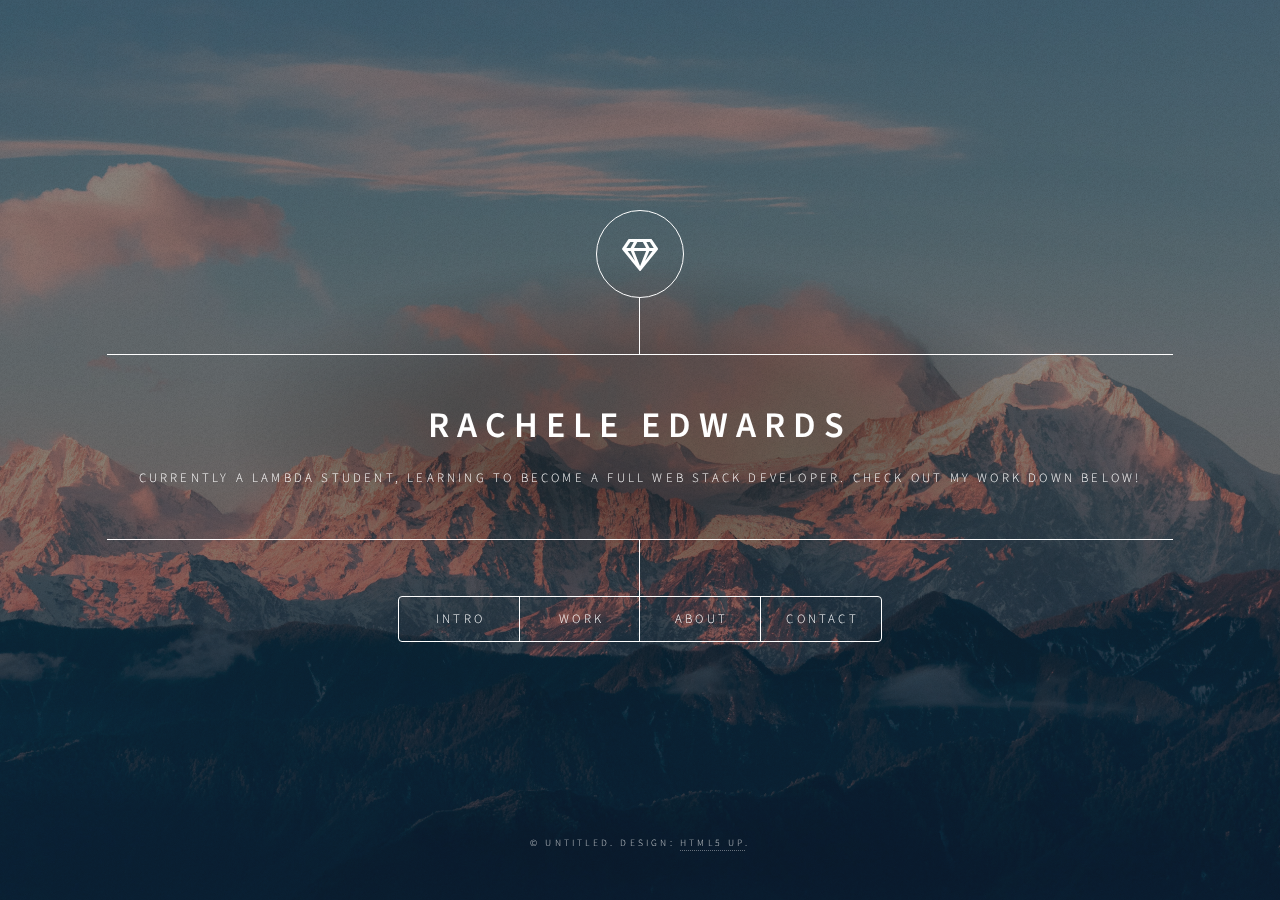
<file: index.html>
<!DOCTYPE HTML>
<!--
	Dimension by HTML5 UP
	html5up.net | @ajlkn
	Free for personal and commercial use under the CCA 3.0 license (html5up.net/license)
-->
<html>
	<head>
		<title>Rachele Edwards Portfolio</title>
		<meta charset="utf-8" />
		<meta name="viewport" content="width=device-width, initial-scale=1, user-scalable=no" />
		<link rel="stylesheet" href="assets/css/main.css" />
		<noscript><link rel="stylesheet" href="assets/css/noscript.css" /></noscript>
	</head>
	<body class="is-preload">

		<!-- Wrapper -->
			<div id="wrapper">

				<!-- Header -->
					<header id="header">
						<div class="logo">
							<span class="icon fa-gem"></span>
						</div>
						<div class="content">
							<div class="inner">
								<h1>Rachele Edwards</h1>
								<p>Currently a Lambda Student, learning to become a Full Web Stack Developer. Check out my work down below!</p>
							</div>
						</div>
						<nav>
							<ul>
								<li><a href="#intro">Intro</a></li>
								<li><a href="#work">Work</a></li>
								<li><a href="#about">About</a></li>
								<li><a href="#contact">Contact</a></li>
								<!--<li><a href="#elements">Elements</a></li>-->
							</ul>
						</nav>
					</header>

				<!-- Main -->
					<div id="main">

						<!-- Intro -->
							<article id="intro">
								<h2 class="major">Intro</h2>
								<span class="image main"><img src="images/intro.jpg" alt="" /></span>
								<p>Welcome to my portfolio! I've recently started Lambda School's Full Stack Web Development program. I started February of 2020 and have already learned a great deal. So far, I've learned to use HTML, CSS, and Javascript. Later in the program, I will continue to learn other coding languages such as Node, React, Python, Redux and SQL. this has been an incredible journey thus far and am excited to see where it takes me.</p>
								<p>Make sure to checkout the <a href="#work">projects link</a> to see what I'm currently working on!</p>
							</article>

						<!-- Work -->
							<article id="work">
								<h2 class="major">Sweet Eats Bakery</h2>
								<span class="image main"><img src="images/work1.png" alt="" /></span>
								<p><i>Sweet Eats Bakery</i> was one of my first projects while starting Lambda. I made the content of the HTML more semantically pleasing for easy navigation. In HTML, I also added links, images, and created class selectors for my CSS code. In CSS followed the instructions to style the webpage. I dug deeper by importing different fonts, and styling the background, images, and sections a bit differently to test my knowledge on CSS.</p>
								<p>Interested in seeing more? Check out my code <a href="https://codepen.io/berachele/pen/qBddVpJ">here</a>!</p>
							
								<h2 class="major">CSS+HTML Practice</h2>
								<span class="image main"><img src="images/work2.png" alt="" /></span>
								<p>Digging my toes into CSS and HTML more, I needed to exactly duplicate my styling to match the webpage that I was given. I'm a perfectionist, so this was a fun challenge for me! Definitely got to explore how the inspector tool worked for this project.</p>
								<p>Interested in seeing more? Check out my code <a href="https://codepen.io/berachele/pen/PoqqrpM">here</a>!</p>
							
								<h2 class="major">Great Idea Webpage</h2>
								<span class="image main"><img src="images/work3.png" alt="" /></span>
								<p>Starting my project for the <i>Great Idea Webspage</i> was a little bit of a struggle for me. We first learned how to use display and inline-blocking styles in our CSS. This was before learning flexbox--I am so grateful we struggled through using "display:inline-block;" because I appreciate flexbox that much more now! We also started using git in our terminal to locally work on our project before pushing it publicly through GitHub. </p>
								<p>Interested in seeing more? Check out my code <a href="https://github.com/berachele/UI-III-Flexbox">here</a>!</p>
							
								<h2 class="major">Sprint Challenge</h2>
								<span class="image main"><img src="images/work4.png" alt="" /></span>
								<p>Sprint Challenges at Lambda are timed tests to see if you've mastered what you've learned earlier that week. In this Challenge, we had three hours to label our HTML semantically, and style our webpage to exactly match the mock up that was given to us. Using two different HTML pages and styling on the same CSS. With time to spare from the Challenge, I was able to stretch my abilities more by HTML and CSS styling the Contact page to match the rest of the webpage. It wasn't completed, but I was proud for what I was able to accomplish!</p>
								<p>Interested in seeing more? Check out my code <a href="https://github.com/berachele/Sprint-Challenge--User-Interface">here</a>! Remember, the <i>About</i> and  <i>Contact</i> link work! Make sure you explore those as well.</p>
							</article>

						<!-- About -->
							<article id="about">
								<h2 class="major">About Rachele</h2>
								<blockquote>Talent is a pursued interest. Anything that you're willing to practice, you can do.<br>-Bob Ross</blockquote>
								<span class="image main"><img src="images/about-img.jpg" alt="" /></span>
								<p>Rachele grew up in a variety of cities in Utah, including South Jordan, Lehi, Logan and Orem. She graduated Utah Valley University with her Associates of Science Degree in Spring of 2018. Shortly before graduating, Rachele married her sweetheart April of 2018. Before joining the Lambda School program, Rachele previously worked at a medical billing office for almost four years.</p>
								<p>How did Rachele go from medical coding to coding web languages? Her brother introduced Rachele to Lambda School when they teamed up with Jessica Livingston for the 2019 Summer Hack's Program. At that time of her life, she wasn't able to qualify for the program--but it <em>introduced</em> it to her. Over the next couple months in her spare time, she continued learning the basics of HTML, CSS, and JavaScript. And although some parts of it were challenging, she knew this is what she wanted to do with her life and Lambda was going to get her there.</p>
								<p>Rachele would like to thank her family who conitnually loves and supports her through her life goals. She would like to specially give thanks to her brother--for encouraging her to learn Web Development and coaching her through coding--and her husband, who made every sacrifice possible to make her goals a reality.</p>
							</article>

						<!-- Contact -->
							<article id="contact">
								<h2 class="major">Contact</h2>
								<form method="post" action="#">
									<div class="fields">
										<div class="field half">
											<label for="name">Name</label>
											<input type="text" name="name" id="name" />
										</div>
										<div class="field half">
											<label for="email">Email</label>
											<input type="text" name="email" id="email" />
										</div>
										<div class="field">
											<label for="message">Message</label>
											<textarea name="message" id="message" rows="4"></textarea>
										</div>
									</div>
									<ul class="actions">
										<li><input type="submit" value="Send Message" class="primary" /></li>
										<li><input type="reset" value="Reset" /></li>
									</ul>
								</form>
								<ul class="icons">
									<li><a href="https://twitter.com/berachele425" class="icon brands fa-twitter"><span class="label">Twitter</span></a></li>
									<li><a href="https://www.instagram.com/berachele425/" class="icon brands fa-instagram"><span class="label">Instagram</span></a></li>
									<li><a href="https://github.com/berachele" class="icon brands fa-github"><span class="label">GitHub</span></a></li>
								</ul>
							</article>

						<!-- Elements -->
							<article id="elements">
								<h2 class="major">Elements</h2>

								<section>
									<h3 class="major">Text</h3>
									<p>This is <b>bold</b> and this is <strong>strong</strong>. This is <i>italic</i> and this is <em>emphasized</em>.
									This is <sup>superscript</sup> text and this is <sub>subscript</sub> text.
									This is <u>underlined</u> and this is code: <code>for (;;) { ... }</code>. Finally, <a href="#">this is a link</a>.</p>
									<hr />
									<h2>Heading Level 2</h2>
									<h3>Heading Level 3</h3>
									<h4>Heading Level 4</h4>
									<h5>Heading Level 5</h5>
									<h6>Heading Level 6</h6>
									<hr />
									<h4>Blockquote</h4>
									<blockquote>Fringilla nisl. Donec accumsan interdum nisi, quis tincidunt felis sagittis eget tempus euismod. Vestibulum ante ipsum primis in faucibus vestibulum. Blandit adipiscing eu felis iaculis volutpat ac adipiscing accumsan faucibus. Vestibulum ante ipsum primis in faucibus lorem ipsum dolor sit amet nullam adipiscing eu felis.</blockquote>
									<h4>Preformatted</h4>
									<pre><code>i = 0;

while (!deck.isInOrder()) {
    print 'Iteration ' + i;
    deck.shuffle();
    i++;
}

print 'It took ' + i + ' iterations to sort the deck.';</code></pre>
								</section>

								<section>
									<h3 class="major">Lists</h3>

									<h4>Unordered</h4>
									<ul>
										<li>Dolor pulvinar etiam.</li>
										<li>Sagittis adipiscing.</li>
										<li>Felis enim feugiat.</li>
									</ul>

									<h4>Alternate</h4>
									<ul class="alt">
										<li>Dolor pulvinar etiam.</li>
										<li>Sagittis adipiscing.</li>
										<li>Felis enim feugiat.</li>
									</ul>

									<h4>Ordered</h4>
									<ol>
										<li>Dolor pulvinar etiam.</li>
										<li>Etiam vel felis viverra.</li>
										<li>Felis enim feugiat.</li>
										<li>Dolor pulvinar etiam.</li>
										<li>Etiam vel felis lorem.</li>
										<li>Felis enim et feugiat.</li>
									</ol>
									<h4>Icons</h4>
									<ul class="icons">
										<li><a href="#" class="icon brands fa-twitter"><span class="label">Twitter</span></a></li>
										<li><a href="#" class="icon brands fa-facebook-f"><span class="label">Facebook</span></a></li>
										<li><a href="#" class="icon brands fa-instagram"><span class="label">Instagram</span></a></li>
										<li><a href="#" class="icon brands fa-github"><span class="label">Github</span></a></li>
									</ul>

									<h4>Actions</h4>
									<ul class="actions">
										<li><a href="#" class="button primary">Default</a></li>
										<li><a href="#" class="button">Default</a></li>
									</ul>
									<ul class="actions stacked">
										<li><a href="#" class="button primary">Default</a></li>
										<li><a href="#" class="button">Default</a></li>
									</ul>
								</section>

								<section>
									<h3 class="major">Table</h3>
									<h4>Default</h4>
									<div class="table-wrapper">
										<table>
											<thead>
												<tr>
													<th>Name</th>
													<th>Description</th>
													<th>Price</th>
												</tr>
											</thead>
											<tbody>
												<tr>
													<td>Item One</td>
													<td>Ante turpis integer aliquet porttitor.</td>
													<td>29.99</td>
												</tr>
												<tr>
													<td>Item Two</td>
													<td>Vis ac commodo adipiscing arcu aliquet.</td>
													<td>19.99</td>
												</tr>
												<tr>
													<td>Item Three</td>
													<td> Morbi faucibus arcu accumsan lorem.</td>
													<td>29.99</td>
												</tr>
												<tr>
													<td>Item Four</td>
													<td>Vitae integer tempus condimentum.</td>
													<td>19.99</td>
												</tr>
												<tr>
													<td>Item Five</td>
													<td>Ante turpis integer aliquet porttitor.</td>
													<td>29.99</td>
												</tr>
											</tbody>
											<tfoot>
												<tr>
													<td colspan="2"></td>
													<td>100.00</td>
												</tr>
											</tfoot>
										</table>
									</div>

									<h4>Alternate</h4>
									<div class="table-wrapper">
										<table class="alt">
											<thead>
												<tr>
													<th>Name</th>
													<th>Description</th>
													<th>Price</th>
												</tr>
											</thead>
											<tbody>
												<tr>
													<td>Item One</td>
													<td>Ante turpis integer aliquet porttitor.</td>
													<td>29.99</td>
												</tr>
												<tr>
													<td>Item Two</td>
													<td>Vis ac commodo adipiscing arcu aliquet.</td>
													<td>19.99</td>
												</tr>
												<tr>
													<td>Item Three</td>
													<td> Morbi faucibus arcu accumsan lorem.</td>
													<td>29.99</td>
												</tr>
												<tr>
													<td>Item Four</td>
													<td>Vitae integer tempus condimentum.</td>
													<td>19.99</td>
												</tr>
												<tr>
													<td>Item Five</td>
													<td>Ante turpis integer aliquet porttitor.</td>
													<td>29.99</td>
												</tr>
											</tbody>
											<tfoot>
												<tr>
													<td colspan="2"></td>
													<td>100.00</td>
												</tr>
											</tfoot>
										</table>
									</div>
								</section>

								<section>
									<h3 class="major">Buttons</h3>
									<ul class="actions">
										<li><a href="#" class="button primary">Primary</a></li>
										<li><a href="#" class="button">Default</a></li>
									</ul>
									<ul class="actions">
										<li><a href="#" class="button">Default</a></li>
										<li><a href="#" class="button small">Small</a></li>
									</ul>
									<ul class="actions">
										<li><a href="#" class="button primary icon solid fa-download">Icon</a></li>
										<li><a href="#" class="button icon solid fa-download">Icon</a></li>
									</ul>
									<ul class="actions">
										<li><span class="button primary disabled">Disabled</span></li>
										<li><span class="button disabled">Disabled</span></li>
									</ul>
								</section>

								<section>
									<h3 class="major">Form</h3>
									<form method="post" action="#">
										<div class="fields">
											<div class="field half">
												<label for="demo-name">Name</label>
												<input type="text" name="demo-name" id="demo-name" value="" placeholder="Jane Doe" />
											</div>
											<div class="field half">
												<label for="demo-email">Email</label>
												<input type="email" name="demo-email" id="demo-email" value="" placeholder="jane@untitled.tld" />
											</div>
											<div class="field">
												<label for="demo-category">Category</label>
												<select name="demo-category" id="demo-category">
													<option value="">-</option>
													<option value="1">Manufacturing</option>
													<option value="1">Shipping</option>
													<option value="1">Administration</option>
													<option value="1">Human Resources</option>
												</select>
											</div>
											<div class="field half">
												<input type="radio" id="demo-priority-low" name="demo-priority" checked>
												<label for="demo-priority-low">Low</label>
											</div>
											<div class="field half">
												<input type="radio" id="demo-priority-high" name="demo-priority">
												<label for="demo-priority-high">High</label>
											</div>
											<div class="field half">
												<input type="checkbox" id="demo-copy" name="demo-copy">
												<label for="demo-copy">Email me a copy</label>
											</div>
											<div class="field half">
												<input type="checkbox" id="demo-human" name="demo-human" checked>
												<label for="demo-human">Not a robot</label>
											</div>
											<div class="field">
												<label for="demo-message">Message</label>
												<textarea name="demo-message" id="demo-message" placeholder="Enter your message" rows="6"></textarea>
											</div>
										</div>
										<ul class="actions">
											<li><input type="submit" value="Send Message" class="primary" /></li>
											<li><input type="reset" value="Reset" /></li>
										</ul>
									</form>
								</section>

							</article>

					</div>

				<!-- Footer -->
					<footer id="footer">
						<p class="copyright">&copy; Untitled. Design: <a href="https://html5up.net">HTML5 UP</a>.</p>
					</footer>

			</div>

		<!-- BG -->
			<div id="bg"></div>

		<!-- Scripts -->
			<script src="assets/js/jquery.min.js"></script>
			<script src="assets/js/browser.min.js"></script>
			<script src="assets/js/breakpoints.min.js"></script>
			<script src="assets/js/util.js"></script>
			<script src="assets/js/main.js"></script>

	</body>
</html>
</file>
<file: assets/css/noscript.css>
/*
	Dimension by HTML5 UP
	html5up.net | @ajlkn
	Free for personal and commercial use under the CCA 3.0 license (html5up.net/license)
*/

/* BG */

	body.is-preload #bg:before {
		background-color: transparent;
	}

/* Header */

	body.is-preload #header {
		-moz-filter: none;
		-webkit-filter: none;
		-ms-filter: none;
		filter: none;
	}

		body.is-preload #header > * {
			opacity: 1;
		}

		body.is-preload #header .content .inner {
			max-height: none;
			padding: 3rem 2rem;
			opacity: 1;
		}

/* Main */

	#main article {
		opacity: 1;
		margin: 4rem 0 0 0;
	}
</file>
<file: assets/css/main.css>
@import url(fontawesome-all.min.css);
@import url("https://fonts.googleapis.com/css?family=Source+Sans+Pro:300italic,600italic,300,600");

/*
	Dimension by HTML5 UP
	html5up.net | @ajlkn
	Free for personal and commercial use under the CCA 3.0 license (html5up.net/license)
*/

html, body, div, span, applet, object,
iframe, h1, h2, h3, h4, h5, h6, p, blockquote,
pre, a, abbr, acronym, address, big, cite,
code, del, dfn, em, img, ins, kbd, q, s, samp,
small, strike, strong, sub, sup, tt, var, b,
u, i, center, dl, dt, dd, ol, ul, li, fieldset,
form, label, legend, table, caption, tbody,
tfoot, thead, tr, th, td, article, aside,
canvas, details, embed, figure, figcaption,
footer, header, hgroup, menu, nav, output, ruby,
section, summary, time, mark, audio, video {
	margin: 0;
	padding: 0;
	border: 0;
	font-size: 100%;
	font: inherit;
	vertical-align: baseline;}

article, aside, details, figcaption, figure,
footer, header, hgroup, menu, nav, section {
	display: block;}

body {
	line-height: 1;
}

ol, ul {
	list-style: none;
}

blockquote, q {
	quotes: none;
}

	blockquote:before, blockquote:after, q:before, q:after {
		content: '';
		content: none;
	}

table {
	border-collapse: collapse;
	border-spacing: 0;
}

body {
	-webkit-text-size-adjust: none;
}

mark {
	background-color: transparent;
	color: inherit;
}

input::-moz-focus-inner {
	border: 0;
	padding: 0;
}

input, select, textarea {
	-moz-appearance: none;
	-webkit-appearance: none;
	-ms-appearance: none;
	appearance: none;
}

/* Basic */

	@-ms-viewport {
		width: device-width;
	}

	@media screen and (max-width: 480px) {

		html, body {
			min-width: 320px;
		}

	}

	html {
		box-sizing: border-box;
	}

	*, *:before, *:after {
		box-sizing: inherit;
	}

	body {
		background: #1b1f22;
	}

		body.is-preload *, body.is-preload *:before, body.is-preload *:after {
			-moz-animation: none !important;
			-webkit-animation: none !important;
			-ms-animation: none !important;
			animation: none !important;
			-moz-transition: none !important;
			-webkit-transition: none !important;
			-ms-transition: none !important;
			transition: none !important;
		}

/* Type */

	html {
		font-size: 16pt;
	}

		@media screen and (max-width: 1680px) {

			html {
				font-size: 12pt;
			}

		}

		@media screen and (max-width: 736px) {

			html {
				font-size: 11pt;
			}

		}

		@media screen and (max-width: 360px) {

			html {
				font-size: 10pt;
			}

		}

	body, input, select, textarea {
		color: #ffffff;
		font-family: "Source Sans Pro", sans-serif;
		font-weight: 300;
		font-size: 1rem;
		line-height: 1.65;
	}

	a {
		-moz-transition: color 0.2s ease-in-out, background-color 0.2s ease-in-out, border-bottom-color 0.2s ease-in-out;
		-webkit-transition: color 0.2s ease-in-out, background-color 0.2s ease-in-out, border-bottom-color 0.2s ease-in-out;
		-ms-transition: color 0.2s ease-in-out, background-color 0.2s ease-in-out, border-bottom-color 0.2s ease-in-out;
		transition: color 0.2s ease-in-out, background-color 0.2s ease-in-out, border-bottom-color 0.2s ease-in-out;
		border-bottom: dotted 1px rgba(255, 255, 255, 0.5);
		text-decoration: none;
		color: inherit;
	}

		a:hover {
			border-bottom-color: transparent;
		}

	strong, b {
		color: #ffffff;
		font-weight: 600;
	}

	em, i {
		font-style: italic;
	}

	p {
		margin: 0 0 2rem 0;
	}

	h1, h2, h3, h4, h5, h6 {
		color: #ffffff;
		font-weight: 600;
		line-height: 1.5;
		margin: 0 0 1rem 0;
		text-transform: uppercase;
		letter-spacing: 0.2rem;
	}

		h1 a, h2 a, h3 a, h4 a, h5 a, h6 a {
			color: inherit;
			text-decoration: none;
		}

		h1.major, h2.major, h3.major, h4.major, h5.major, h6.major {
			border-bottom: solid 1px #ffffff;
			width: -moz-max-content;
			width: -webkit-max-content;
			width: -ms-max-content;
			width: max-content;
			padding-bottom: 0.5rem;
			margin: 0 0 2rem 0;
		}

	h1 {
		font-size: 2.25rem;
		line-height: 1.3;
		letter-spacing: 0.5rem;
	}

	h2 {
		font-size: 1.5rem;
		line-height: 1.4;
		letter-spacing: 0.5rem;
	}

	h3 {
		font-size: 1rem;
	}

	h4 {
		font-size: 0.8rem;
	}

	h5 {
		font-size: 0.7rem;
	}

	h6 {
		font-size: 0.6rem;
	}

	@media screen and (max-width: 736px) {

		h1 {
			font-size: 1.75rem;
			line-height: 1.4;
		}

		h2 {
			font-size: 1.25em;
			line-height: 1.5;
		}

	}

	sub {
		font-size: 0.8rem;
		position: relative;
		top: 0.5rem;
	}

	sup {
		font-size: 0.8rem;
		position: relative;
		top: -0.5rem;
	}

	blockquote {
		border-left: solid 4px #ffffff;
		font-style: italic;
		margin: 0 0 2rem 0;
		padding: 0.5rem 0 0.5rem 2rem;
	}

	code {
		background: rgba(255, 255, 255, 0.075);
		border-radius: 4px;
		font-family: "Courier New", monospace;
		font-size: 0.9rem;
		margin: 0 0.25rem;
		padding: 0.25rem 0.65rem;
	}

	pre {
		-webkit-overflow-scrolling: touch;
		font-family: "Courier New", monospace;
		font-size: 0.9rem;
		margin: 0 0 2rem 0;
	}

		pre code {
			display: block;
			line-height: 1.75;
			padding: 1rem 1.5rem;
			overflow-x: auto;
		}

	hr {
		border: 0;
		border-bottom: solid 1px #ffffff;
		margin: 2.75rem 0;
	}

	.align-left {
		text-align: left;
	}

	.align-center {
		text-align: center;
	}

	.align-right {
		text-align: right;
	}

/* Form */

	form {
		margin: 0 0 2rem 0;
	}

		form > :last-child {
			margin-bottom: 0;
		}

		form > .fields {
			display: -moz-flex;
			display: -webkit-flex;
			display: -ms-flex;
			display: flex;
			-moz-flex-wrap: wrap;
			-webkit-flex-wrap: wrap;
			-ms-flex-wrap: wrap;
			flex-wrap: wrap;
			width: calc(100% + 3rem);
			margin: -1.5rem 0 2rem -1.5rem;
		}

			form > .fields > .field {
				-moz-flex-grow: 0;
				-webkit-flex-grow: 0;
				-ms-flex-grow: 0;
				flex-grow: 0;
				-moz-flex-shrink: 0;
				-webkit-flex-shrink: 0;
				-ms-flex-shrink: 0;
				flex-shrink: 0;
				padding: 1.5rem 0 0 1.5rem;
				width: calc(100% - 1.5rem);
			}

				form > .fields > .field.half {
					width: calc(50% - 0.75rem);
				}

				form > .fields > .field.third {
					width: calc(100%/3 - 0.5rem);
				}

				form > .fields > .field.quarter {
					width: calc(25% - 0.375rem);
				}

		@media screen and (max-width: 480px) {

			form > .fields {
				width: calc(100% + 3rem);
				margin: -1.5rem 0 2rem -1.5rem;
			}

				form > .fields > .field {
					padding: 1.5rem 0 0 1.5rem;
					width: calc(100% - 1.5rem);
				}

					form > .fields > .field.half {
						width: calc(100% - 1.5rem);
					}

					form > .fields > .field.third {
						width: calc(100% - 1.5rem);
					}

					form > .fields > .field.quarter {
						width: calc(100% - 1.5rem);
					}

		}

	label {
		color: #ffffff;
		display: block;
		font-size: 0.8rem;
		font-weight: 300;
		letter-spacing: 0.2rem;
		line-height: 1.5;
		margin: 0 0 1rem 0;
		text-transform: uppercase;
	}

	input[type="text"],
	input[type="password"],
	input[type="email"],
	input[type="tel"],
	select,
	textarea {
		-moz-appearance: none;
		-webkit-appearance: none;
		-ms-appearance: none;
		appearance: none;
		-moz-transition: border-color 0.2s ease-in-out, box-shadow 0.2s ease-in-out, background-color 0.2s ease-in-out;
		-webkit-transition: border-color 0.2s ease-in-out, box-shadow 0.2s ease-in-out, background-color 0.2s ease-in-out;
		-ms-transition: border-color 0.2s ease-in-out, box-shadow 0.2s ease-in-out, background-color 0.2s ease-in-out;
		transition: border-color 0.2s ease-in-out, box-shadow 0.2s ease-in-out, background-color 0.2s ease-in-out;
		background-color: transparent;
		border-radius: 4px;
		border: solid 1px #ffffff;
		color: inherit;
		display: block;
		outline: 0;
		padding: 0 1rem;
		text-decoration: none;
		width: 100%;
	}

		input[type="text"]:invalid,
		input[type="password"]:invalid,
		input[type="email"]:invalid,
		input[type="tel"]:invalid,
		select:invalid,
		textarea:invalid {
			box-shadow: none;
		}

		input[type="text"]:focus,
		input[type="password"]:focus,
		input[type="email"]:focus,
		input[type="tel"]:focus,
		select:focus,
		textarea:focus {
			background: rgba(255, 255, 255, 0.075);
			border-color: #ffffff;
			box-shadow: 0 0 0 1px #ffffff;
		}

	select {
		background-image: url("data:image/svg+xml;charset=utf8,%3Csvg xmlns='http://www.w3.org/2000/svg' width='40' height='40' preserveAspectRatio='none' viewBox='0 0 40 40'%3E%3Cpath d='M9.4,12.3l10.4,10.4l10.4-10.4c0.2-0.2,0.5-0.4,0.9-0.4c0.3,0,0.6,0.1,0.9,0.4l3.3,3.3c0.2,0.2,0.4,0.5,0.4,0.9 c0,0.4-0.1,0.6-0.4,0.9L20.7,31.9c-0.2,0.2-0.5,0.4-0.9,0.4c-0.3,0-0.6-0.1-0.9-0.4L4.3,17.3c-0.2-0.2-0.4-0.5-0.4-0.9 c0-0.4,0.1-0.6,0.4-0.9l3.3-3.3c0.2-0.2,0.5-0.4,0.9-0.4S9.1,12.1,9.4,12.3z' fill='%23ffffff' /%3E%3C/svg%3E");
		background-size: 1.25rem;
		background-repeat: no-repeat;
		background-position: calc(100% - 1rem) center;
		height: 2.75rem;
		padding-right: 2.75rem;
		text-overflow: ellipsis;
	}

		select option {
			color: #ffffff;
			background: #1b1f22;
		}

		select:focus::-ms-value {
			background-color: transparent;
		}

		select::-ms-expand {
			display: none;
		}

	input[type="text"],
	input[type="password"],
	input[type="email"],
	select {
		height: 2.75rem;
	}

	textarea {
		padding: 0.75rem 1rem;
	}

	input[type="checkbox"],
	input[type="radio"] {
		-moz-appearance: none;
		-webkit-appearance: none;
		-ms-appearance: none;
		appearance: none;
		display: block;
		float: left;
		margin-right: -2rem;
		opacity: 0;
		width: 1rem;
		z-index: -1;
	}

		input[type="checkbox"] + label,
		input[type="radio"] + label {
			text-decoration: none;
			-moz-user-select: none;
			-webkit-user-select: none;
			-ms-user-select: none;
			user-select: none;
			color: #ffffff;
			cursor: pointer;
			display: inline-block;
			font-size: 0.8rem;
			font-weight: 300;
			margin: 0 0 0.5rem 0;
			padding-left: 2.65rem;
			padding-right: 0.75rem;
			position: relative;
		}

			input[type="checkbox"] + label:before,
			input[type="radio"] + label:before {
				-moz-osx-font-smoothing: grayscale;
				-webkit-font-smoothing: antialiased;
				display: inline-block;
				font-style: normal;
				font-variant: normal;
				text-rendering: auto;
				line-height: 1;
				text-transform: none !important;
				font-family: 'Font Awesome 5 Free';
				font-weight: 900;
			}

			input[type="checkbox"] + label:before,
			input[type="radio"] + label:before {
				-moz-transition: border-color 0.2s ease-in-out, box-shadow 0.2s ease-in-out, background-color 0.2s ease-in-out;
				-webkit-transition: border-color 0.2s ease-in-out, box-shadow 0.2s ease-in-out, background-color 0.2s ease-in-out;
				-ms-transition: border-color 0.2s ease-in-out, box-shadow 0.2s ease-in-out, background-color 0.2s ease-in-out;
				transition: border-color 0.2s ease-in-out, box-shadow 0.2s ease-in-out, background-color 0.2s ease-in-out;
				border-radius: 4px;
				border: solid 1px #ffffff;
				content: '';
				display: inline-block;
				height: 1.65rem;
				left: 0;
				line-height: 1.65rem;
				position: absolute;
				text-align: center;
				top: -0.15rem;
				width: 1.65rem;
			}

		input[type="checkbox"]:checked + label:before,
		input[type="radio"]:checked + label:before {
			background: #ffffff !important;
			border-color: #ffffff !important;
			color: #1b1f22;
			content: '\f00c';
		}

		input[type="checkbox"]:focus + label:before,
		input[type="radio"]:focus + label:before {
			background: rgba(255, 255, 255, 0.075);
			border-color: #ffffff;
			box-shadow: 0 0 0 1px #ffffff;
		}

	input[type="checkbox"] + label:before {
		border-radius: 4px;
	}

	input[type="radio"] + label:before {
		border-radius: 100%;
	}

	::-webkit-input-placeholder {
		color: rgba(255, 255, 255, 0.5) !important;
		opacity: 1.0;
	}

	:-moz-placeholder {
		color: rgba(255, 255, 255, 0.5) !important;
		opacity: 1.0;
	}

	::-moz-placeholder {
		color: rgba(255, 255, 255, 0.5) !important;
		opacity: 1.0;
	}

	:-ms-input-placeholder {
		color: rgba(255, 255, 255, 0.5) !important;
		opacity: 1.0;
	}

	.formerize-placeholder {
		color: rgba(255, 255, 255, 0.5) !important;
		opacity: 1.0;
	}

/* Box */

	.box {
		border-radius: 4px;
		border: solid 1px #ffffff;
		margin-bottom: 2rem;
		padding: 1.5em;
	}

		.box > :last-child,
		.box > :last-child > :last-child,
		.box > :last-child > :last-child > :last-child {
			margin-bottom: 0;
		}

		.box.alt {
			border: 0;
			border-radius: 0;
			padding: 0;
		}

/* Icon */

	.icon {
		text-decoration: none;
		border-bottom: none;
		position: relative;
	}

		.icon:before {
			-moz-osx-font-smoothing: grayscale;
			-webkit-font-smoothing: antialiased;
			display: inline-block;
			font-style: normal;
			font-variant: normal;
			text-rendering: auto;
			line-height: 1;
			text-transform: none !important;
			font-family: 'Font Awesome 5 Free';
			font-weight: 400;
		}

		.icon > .label {
			display: none;
		}

		.icon:before {
			line-height: inherit;
		}

		.icon.solid:before {
			font-weight: 900;
		}

		.icon.brands:before {
			font-family: 'Font Awesome 5 Brands';
		}

/* Image */

	.image {
		border-radius: 4px;
		border: 0;
		display: inline-block;
		position: relative;
	}

		.image:before {
			pointer-events: none;
			background-image: url("../../images/overlay.png");
			background-color: rgba(19, 21, 25, 0.5);
			border-radius: 4px;
			content: '';
			display: block;
			height: 100%;
			left: 0;
			opacity: 0.5;
			position: absolute;
			top: 0;
			width: 100%;
		}

		.image img {
			border-radius: 4px;
			display: block;
		}

		.image.left, .image.right {
			max-width: 40%;
		}

			.image.left img, .image.right img {
				width: 100%;
			}

		.image.left {
			float: left;
			padding: 0 1.5em 1em 0;
			top: 0.25em;
		}

		.image.right {
			float: right;
			padding: 0 0 1em 1.5em;
			top: 0.25em;
		}

		.image.fit {
			display: block;
			margin: 0 0 2rem 0;
			width: 100%;
		}

			.image.fit img {
				width: 100%;
			}

		.image.main {
			display: block;
			margin: 2.5rem 0;
			width: 100%;
		}

			.image.main img {
				width: 100%;
			}

		@media screen and (max-width: 736px) {

			.image.main {
				margin: 2rem 0;
			}

		}

		@media screen and (max-width: 480px) {

			.image.main {
				margin: 1.5rem 0;
			}

		}

/* List */

	ol {
		list-style: decimal;
		margin: 0 0 2rem 0;
		padding-left: 1.25em;
	}

		ol li {
			padding-left: 0.25em;
		}

	ul {
		list-style: disc;
		margin: 0 0 2rem 0;
		padding-left: 1em;
	}

		ul li {
			padding-left: 0.5em;
		}

		ul.alt {
			list-style: none;
			padding-left: 0;
		}

			ul.alt li {
				border-top: solid 1px #ffffff;
				padding: 0.5em 0;
			}

				ul.alt li:first-child {
					border-top: 0;
					padding-top: 0;
				}

	dl {
		margin: 0 0 2rem 0;
	}

		dl dt {
			display: block;
			font-weight: 600;
			margin: 0 0 1rem 0;
		}

		dl dd {
			margin-left: 2rem;
		}

/* Actions */

	ul.actions {
		display: -moz-flex;
		display: -webkit-flex;
		display: -ms-flex;
		display: flex;
		cursor: default;
		list-style: none;
		margin-left: -1rem;
		padding-left: 0;
	}

		ul.actions li {
			padding: 0 0 0 1rem;
			vertical-align: middle;
		}

		ul.actions.special {
			-moz-justify-content: center;
			-webkit-justify-content: center;
			-ms-justify-content: center;
			justify-content: center;
			width: 100%;
			margin-left: 0;
		}

			ul.actions.special li:first-child {
				padding-left: 0;
			}

		ul.actions.stacked {
			-moz-flex-direction: column;
			-webkit-flex-direction: column;
			-ms-flex-direction: column;
			flex-direction: column;
			margin-left: 0;
		}

			ul.actions.stacked li {
				padding: 1.3rem 0 0 0;
			}

				ul.actions.stacked li:first-child {
					padding-top: 0;
				}

		ul.actions.fit {
			width: calc(100% + 1rem);
		}

			ul.actions.fit li {
				-moz-flex-grow: 1;
				-webkit-flex-grow: 1;
				-ms-flex-grow: 1;
				flex-grow: 1;
				-moz-flex-shrink: 1;
				-webkit-flex-shrink: 1;
				-ms-flex-shrink: 1;
				flex-shrink: 1;
				width: 100%;
			}

				ul.actions.fit li > * {
					width: 100%;
				}

			ul.actions.fit.stacked {
				width: 100%;
			}

		@media screen and (max-width: 480px) {

			ul.actions:not(.fixed) {
				-moz-flex-direction: column;
				-webkit-flex-direction: column;
				-ms-flex-direction: column;
				flex-direction: column;
				margin-left: 0;
				width: 100% !important;
			}

				ul.actions:not(.fixed) li {
					-moz-flex-grow: 1;
					-webkit-flex-grow: 1;
					-ms-flex-grow: 1;
					flex-grow: 1;
					-moz-flex-shrink: 1;
					-webkit-flex-shrink: 1;
					-ms-flex-shrink: 1;
					flex-shrink: 1;
					padding: 1rem 0 0 0;
					text-align: center;
					width: 100%;
				}

					ul.actions:not(.fixed) li > * {
						width: 100%;
					}

					ul.actions:not(.fixed) li:first-child {
						padding-top: 0;
					}

					ul.actions:not(.fixed) li input[type="submit"],
					ul.actions:not(.fixed) li input[type="reset"],
					ul.actions:not(.fixed) li input[type="button"],
					ul.actions:not(.fixed) li button,
					ul.actions:not(.fixed) li .button {
						width: 100%;
					}

						ul.actions:not(.fixed) li input[type="submit"].icon:before,
						ul.actions:not(.fixed) li input[type="reset"].icon:before,
						ul.actions:not(.fixed) li input[type="button"].icon:before,
						ul.actions:not(.fixed) li button.icon:before,
						ul.actions:not(.fixed) li .button.icon:before {
							margin-left: -0.5em;
						}

		}

/* Icons */

	ul.icons {
		cursor: default;
		list-style: none;
		padding-left: 0;
	}

		ul.icons li {
			display: inline-block;
			padding: 0 0.75em 0 0;
		}

			ul.icons li:last-child {
				padding-right: 0;
			}

			ul.icons li a {
				border-radius: 100%;
				box-shadow: inset 0 0 0 1px #ffffff;
				display: inline-block;
				height: 2.25rem;
				line-height: 2.25rem;
				text-align: center;
				width: 2.25rem;
			}

				ul.icons li a:hover {
					background-color: rgba(255, 255, 255, 0.075);
				}

				ul.icons li a:active {
					background-color: rgba(255, 255, 255, 0.175);
				}

/* Table */

	.table-wrapper {
		-webkit-overflow-scrolling: touch;
		overflow-x: auto;
	}

	table {
		margin: 0 0 2rem 0;
		width: 100%;
	}

		table tbody tr {
			border: solid 1px #ffffff;
			border-left: 0;
			border-right: 0;
		}

			table tbody tr:nth-child(2n + 1) {
				background-color: rgba(255, 255, 255, 0.075);
			}

		table td {
			padding: 0.75em 0.75em;
		}

		table th {
			color: #ffffff;
			font-size: 0.9em;
			font-weight: 600;
			padding: 0 0.75em 0.75em 0.75em;
			text-align: left;
		}

		table thead {
			border-bottom: solid 2px #ffffff;
		}

		table tfoot {
			border-top: solid 2px #ffffff;
		}

		table.alt {
			border-collapse: separate;
		}

			table.alt tbody tr td {
				border: solid 1px #ffffff;
				border-left-width: 0;
				border-top-width: 0;
			}

				table.alt tbody tr td:first-child {
					border-left-width: 1px;
				}

			table.alt tbody tr:first-child td {
				border-top-width: 1px;
			}

			table.alt thead {
				border-bottom: 0;
			}

			table.alt tfoot {
				border-top: 0;
			}

/* Button */

	input[type="submit"],
	input[type="reset"],
	input[type="button"],
	button,
	.button {
		-moz-appearance: none;
		-webkit-appearance: none;
		-ms-appearance: none;
		appearance: none;
		-moz-transition: background-color 0.2s ease-in-out, color 0.2s ease-in-out;
		-webkit-transition: background-color 0.2s ease-in-out, color 0.2s ease-in-out;
		-ms-transition: background-color 0.2s ease-in-out, color 0.2s ease-in-out;
		transition: background-color 0.2s ease-in-out, color 0.2s ease-in-out;
		background-color: transparent;
		border-radius: 4px;
		border: 0;
		box-shadow: inset 0 0 0 1px #ffffff;
		color: #ffffff !important;
		cursor: pointer;
		display: inline-block;
		font-size: 0.8rem;
		font-weight: 300;
		height: 2.75rem;
		letter-spacing: 0.2rem;
		line-height: 2.75rem;
		outline: 0;
		padding: 0 1.25rem 0 1.35rem;
		text-align: center;
		text-decoration: none;
		text-transform: uppercase;
		white-space: nowrap;
	}

		input[type="submit"]:hover,
		input[type="reset"]:hover,
		input[type="button"]:hover,
		button:hover,
		.button:hover {
			background-color: rgba(255, 255, 255, 0.075);
		}

		input[type="submit"]:active,
		input[type="reset"]:active,
		input[type="button"]:active,
		button:active,
		.button:active {
			background-color: rgba(255, 255, 255, 0.175);
		}

		input[type="submit"].icon:before,
		input[type="reset"].icon:before,
		input[type="button"].icon:before,
		button.icon:before,
		.button.icon:before {
			margin-right: 0.5em;
		}

		input[type="submit"].fit,
		input[type="reset"].fit,
		input[type="button"].fit,
		button.fit,
		.button.fit {
			width: 100%;
		}

		input[type="submit"].small,
		input[type="reset"].small,
		input[type="button"].small,
		button.small,
		.button.small {
			font-size: 0.6rem;
			height: 2.0625rem;
			line-height: 2.0625rem;
		}

		input[type="submit"].primary,
		input[type="reset"].primary,
		input[type="button"].primary,
		button.primary,
		.button.primary {
			background-color: #ffffff;
			color: #1b1f22 !important;
			font-weight: 600;
		}

		input[type="submit"].disabled, input[type="submit"]:disabled,
		input[type="reset"].disabled,
		input[type="reset"]:disabled,
		input[type="button"].disabled,
		input[type="button"]:disabled,
		button.disabled,
		button:disabled,
		.button.disabled,
		.button:disabled {
			pointer-events: none;
			cursor: default;
			opacity: 0.25;
		}

	input[type="submit"],
	input[type="reset"],
	input[type="button"],
	button {
		line-height: calc(2.75rem - 2px);
	}

/* BG */

	#bg {
		-moz-transform: scale(1.0);
		-webkit-transform: scale(1.0);
		-ms-transform: scale(1.0);
		transform: scale(1.0);
		-webkit-backface-visibility: hidden;
		position: fixed;
		top: 0;
		left: 0;
		width: 100%;
		height: 100vh;
		z-index: 1;
	}

		#bg:before, #bg:after {
			content: '';
			display: block;
			position: absolute;
			top: 0;
			left: 0;
			width: 100%;
			height: 100%;
		}

		#bg:before {
			-moz-transition: background-color 2.5s ease-in-out;
			-webkit-transition: background-color 2.5s ease-in-out;
			-ms-transition: background-color 2.5s ease-in-out;
			transition: background-color 2.5s ease-in-out;
			-moz-transition-delay: 0.75s;
			-webkit-transition-delay: 0.75s;
			-ms-transition-delay: 0.75s;
			transition-delay: 0.75s;
			background-image: linear-gradient(to top, rgba(19, 21, 25, 0.5), rgba(19, 21, 25, 0.5)), url("../../images/overlay.png");
			background-size: auto,
 256px 256px;
			background-position: center,
 center;
			background-repeat: no-repeat,
 repeat;
			z-index: 2;
		}

		#bg:after {
			-moz-transform: scale(1.125);
			-webkit-transform: scale(1.125);
			-ms-transform: scale(1.125);
			transform: scale(1.125);
			-moz-transition: -moz-transform 0.325s ease-in-out, -moz-filter 0.325s ease-in-out;
			-webkit-transition: -webkit-transform 0.325s ease-in-out, -webkit-filter 0.325s ease-in-out;
			-ms-transition: -ms-transform 0.325s ease-in-out, -ms-filter 0.325s ease-in-out;
			transition: transform 0.325s ease-in-out, filter 0.325s ease-in-out;
			background-image: url("../../images/utmtn.jpg");
			background-position: center;
			background-size: cover;
			background-repeat: no-repeat;
			z-index: 1;
		}

		body.is-article-visible #bg:after {
			-moz-transform: scale(1.0825);
			-webkit-transform: scale(1.0825);
			-ms-transform: scale(1.0825);
			transform: scale(1.0825);
			-moz-filter: blur(0.2rem);
			-webkit-filter: blur(0.2rem);
			-ms-filter: blur(0.2rem);
			filter: blur(0.2rem);
		}

		body.is-preload #bg:before {
			background-color: #000000;
		}

/* Wrapper */

	#wrapper {
		display: -moz-flex;
		display: -webkit-flex;
		display: -ms-flex;
		display: flex;
		-moz-flex-direction: column;
		-webkit-flex-direction: column;
		-ms-flex-direction: column;
		flex-direction: column;
		-moz-align-items: center;
		-webkit-align-items: center;
		-ms-align-items: center;
		align-items: center;
		-moz-justify-content: space-between;
		-webkit-justify-content: space-between;
		-ms-justify-content: space-between;
		justify-content: space-between;
		position: relative;
		min-height: 100vh;
		width: 100%;
		padding: 4rem 2rem;
		z-index: 3;
	}

		#wrapper:before {
			content: '';
			display: block;
		}

		@media screen and (max-width: 1680px) {

			#wrapper {
				padding: 3rem 2rem;
			}

		}

		@media screen and (max-width: 736px) {

			#wrapper {
				padding: 2rem 1rem;
			}

		}

		@media screen and (max-width: 480px) {

			#wrapper {
				padding: 1rem;
			}

		}

/* Header */

	#header {
		display: -moz-flex;
		display: -webkit-flex;
		display: -ms-flex;
		display: flex;
		-moz-flex-direction: column;
		-webkit-flex-direction: column;
		-ms-flex-direction: column;
		flex-direction: column;
		-moz-align-items: center;
		-webkit-align-items: center;
		-ms-align-items: center;
		align-items: center;
		-moz-transition: -moz-transform 0.325s ease-in-out, -moz-filter 0.325s ease-in-out, opacity 0.325s ease-in-out;
		-webkit-transition: -webkit-transform 0.325s ease-in-out, -webkit-filter 0.325s ease-in-out, opacity 0.325s ease-in-out;
		-ms-transition: -ms-transform 0.325s ease-in-out, -ms-filter 0.325s ease-in-out, opacity 0.325s ease-in-out;
		transition: transform 0.325s ease-in-out, filter 0.325s ease-in-out, opacity 0.325s ease-in-out;
		background-image: -moz-radial-gradient(rgba(0, 0, 0, 0.25) 25%, rgba(0, 0, 0, 0) 55%);
		background-image: -webkit-radial-gradient(rgba(0, 0, 0, 0.25) 25%, rgba(0, 0, 0, 0) 55%);
		background-image: -ms-radial-gradient(rgba(0, 0, 0, 0.25) 25%, rgba(0, 0, 0, 0) 55%);
		background-image: radial-gradient(rgba(0, 0, 0, 0.25) 25%, rgba(0, 0, 0, 0) 55%);
		max-width: 100%;
		text-align: center;
	}

		#header > * {
			-moz-transition: opacity 0.325s ease-in-out;
			-webkit-transition: opacity 0.325s ease-in-out;
			-ms-transition: opacity 0.325s ease-in-out;
			transition: opacity 0.325s ease-in-out;
			position: relative;
			margin-top: 3.5rem;
		}

			#header > *:before {
				content: '';
				display: block;
				position: absolute;
				top: calc(-3.5rem - 1px);
				left: calc(50% - 1px);
				width: 1px;
				height: calc(3.5rem + 1px);
				background: #ffffff;
			}

		#header > :first-child {
			margin-top: 0;
		}

			#header > :first-child:before {
				display: none;
			}

		#header .logo {
			width: 5.5rem;
			height: 5.5rem;
			line-height: 5.5rem;
			border: solid 1px #ffffff;
			border-radius: 100%;
		}

			#header .logo .icon:before {
				font-size: 2rem;
			}

		#header .content {
			border-style: solid;
			border-color: #ffffff;
			border-top-width: 1px;
			border-bottom-width: 1px;
			max-width: 100%;
		}

			#header .content .inner {
				-moz-transition: max-height 0.75s ease, padding 0.75s ease, opacity 0.325s ease-in-out;
				-webkit-transition: max-height 0.75s ease, padding 0.75s ease, opacity 0.325s ease-in-out;
				-ms-transition: max-height 0.75s ease, padding 0.75s ease, opacity 0.325s ease-in-out;
				transition: max-height 0.75s ease, padding 0.75s ease, opacity 0.325s ease-in-out;
				-moz-transition-delay: 0.25s;
				-webkit-transition-delay: 0.25s;
				-ms-transition-delay: 0.25s;
				transition-delay: 0.25s;
				padding: 3rem 2rem;
				max-height: 40rem;
				overflow: hidden;
			}

				#header .content .inner > :last-child {
					margin-bottom: 0;
				}

			#header .content p {
				text-transform: uppercase;
				letter-spacing: 0.2rem;
				font-size: 0.8rem;
				line-height: 2;
			}

		#header nav ul {
			display: -moz-flex;
			display: -webkit-flex;
			display: -ms-flex;
			display: flex;
			margin-bottom: 0;
			list-style: none;
			padding-left: 0;
			border: solid 1px #ffffff;
			border-radius: 4px;
		}

			#header nav ul li {
				padding-left: 0;
				border-left: solid 1px #ffffff;
			}

				#header nav ul li:first-child {
					border-left: 0;
				}

				#header nav ul li a {
					display: block;
					min-width: 7.5rem;
					height: 2.75rem;
					line-height: 2.75rem;
					padding: 0 1.25rem 0 1.45rem;
					text-transform: uppercase;
					letter-spacing: 0.2rem;
					font-size: 0.8rem;
					border-bottom: 0;
				}

					#header nav ul li a:hover {
						background-color: rgba(255, 255, 255, 0.075);
					}

					#header nav ul li a:active {
						background-color: rgba(255, 255, 255, 0.175);
					}

		#header nav.use-middle:after {
			content: '';
			display: block;
			position: absolute;
			top: 0;
			left: calc(50% - 1px);
			width: 1px;
			height: 100%;
			background: #ffffff;
		}

		#header nav.use-middle ul li.is-middle {
			border-left: 0;
		}

		body.is-article-visible #header {
			-moz-transform: scale(0.95);
			-webkit-transform: scale(0.95);
			-ms-transform: scale(0.95);
			transform: scale(0.95);
			-moz-filter: blur(0.1rem);
			-webkit-filter: blur(0.1rem);
			-ms-filter: blur(0.1rem);
			filter: blur(0.1rem);
			opacity: 0;
		}

		body.is-preload #header {
			-moz-filter: blur(0.125rem);
			-webkit-filter: blur(0.125rem);
			-ms-filter: blur(0.125rem);
			filter: blur(0.125rem);
		}

			body.is-preload #header > * {
				opacity: 0;
			}

			body.is-preload #header .content .inner {
				max-height: 0;
				padding-top: 0;
				padding-bottom: 0;
				opacity: 0;
			}

		@media screen and (max-width: 980px) {

			#header .content p br {
				display: none;
			}

		}

		@media screen and (max-width: 736px) {

			#header > * {
				margin-top: 2rem;
			}

				#header > *:before {
					top: calc(-2rem - 1px);
					height: calc(2rem + 1px);
				}

			#header .logo {
				width: 4.75rem;
				height: 4.75rem;
				line-height: 4.75rem;
			}

				#header .logo .icon:before {
					font-size: 1.75rem;
				}

			#header .content .inner {
				padding: 2.5rem 1rem;
			}

			#header .content p {
				line-height: 1.875;
			}

		}

		@media screen and (max-width: 480px) {

			#header {
				padding: 1.5rem 0;
			}

				#header .content .inner {
					padding: 2.5rem 0;
				}

				#header nav ul {
					-moz-flex-direction: column;
					-webkit-flex-direction: column;
					-ms-flex-direction: column;
					flex-direction: column;
					min-width: 10rem;
					max-width: 100%;
				}

					#header nav ul li {
						border-left: 0;
						border-top: solid 1px #ffffff;
					}

						#header nav ul li:first-child {
							border-top: 0;
						}

						#header nav ul li a {
							height: 3rem;
							line-height: 3rem;
							min-width: 0;
							width: 100%;
						}

				#header nav.use-middle:after {
					display: none;
				}

		}

/* Main */

	#main {
		-moz-flex-grow: 1;
		-webkit-flex-grow: 1;
		-ms-flex-grow: 1;
		flex-grow: 1;
		-moz-flex-shrink: 1;
		-webkit-flex-shrink: 1;
		-ms-flex-shrink: 1;
		flex-shrink: 1;
		display: -moz-flex;
		display: -webkit-flex;
		display: -ms-flex;
		display: flex;
		-moz-align-items: center;
		-webkit-align-items: center;
		-ms-align-items: center;
		align-items: center;
		-moz-justify-content: center;
		-webkit-justify-content: center;
		-ms-justify-content: center;
		justify-content: center;
		-moz-flex-direction: column;
		-webkit-flex-direction: column;
		-ms-flex-direction: column;
		flex-direction: column;
		position: relative;
		max-width: 100%;
		z-index: 3;
	}

		#main article {
			-moz-transform: translateY(0.25rem);
			-webkit-transform: translateY(0.25rem);
			-ms-transform: translateY(0.25rem);
			transform: translateY(0.25rem);
			-moz-transition: opacity 0.325s ease-in-out, -moz-transform 0.325s ease-in-out;
			-webkit-transition: opacity 0.325s ease-in-out, -webkit-transform 0.325s ease-in-out;
			-ms-transition: opacity 0.325s ease-in-out, -ms-transform 0.325s ease-in-out;
			transition: opacity 0.325s ease-in-out, transform 0.325s ease-in-out;
			padding: 4.5rem 2.5rem 1.5rem 2.5rem ;
			position: relative;
			width: 40rem;
			max-width: 100%;
			background-color: rgba(27, 31, 34, 0.85);
			border-radius: 4px;
			opacity: 0;
		}

			#main article.active {
				-moz-transform: translateY(0);
				-webkit-transform: translateY(0);
				-ms-transform: translateY(0);
				transform: translateY(0);
				opacity: 1;
			}

			#main article .close {
				display: block;
				position: absolute;
				top: 0;
				right: 0;
				width: 4rem;
				height: 4rem;
				cursor: pointer;
				text-indent: 4rem;
				overflow: hidden;
				white-space: nowrap;
			}

				#main article .close:before {
					-moz-transition: background-color 0.2s ease-in-out;
					-webkit-transition: background-color 0.2s ease-in-out;
					-ms-transition: background-color 0.2s ease-in-out;
					transition: background-color 0.2s ease-in-out;
					content: '';
					display: block;
					position: absolute;
					top: 0.75rem;
					left: 0.75rem;
					width: 2.5rem;
					height: 2.5rem;
					border-radius: 100%;
					background-position: center;
					background-image: url("data:image/svg+xml;charset=utf8,%3Csvg xmlns='http://www.w3.org/2000/svg' xmlns:xlink='http://www.w3.org/1999/xlink' width='20px' height='20px' viewBox='0 0 20 20' zoomAndPan='disable'%3E%3Cstyle%3Eline %7B stroke: %23ffffff%3B stroke-width: 1%3B %7D%3C/style%3E%3Cline x1='2' y1='2' x2='18' y2='18' /%3E%3Cline x1='18' y1='2' x2='2' y2='18' /%3E%3C/svg%3E");
					background-size: 20px 20px;
					background-repeat: no-repeat;
				}

				#main article .close:hover:before {
					background-color: rgba(255, 255, 255, 0.075);
				}

				#main article .close:active:before {
					background-color: rgba(255, 255, 255, 0.175);
				}

		@media screen and (max-width: 736px) {

			#main article {
				padding: 3.5rem 2rem 0.5rem 2rem ;
			}

				#main article .close:before {
					top: 0.875rem;
					left: 0.875rem;
					width: 2.25rem;
					height: 2.25rem;
					background-size: 14px 14px;
				}

		}

		@media screen and (max-width: 480px) {

			#main article {
				padding: 3rem 1.5rem 0.5rem 1.5rem ;
			}

		}

/* Footer */

	#footer {
		-moz-transition: -moz-transform 0.325s ease-in-out, -moz-filter 0.325s ease-in-out, opacity 0.325s ease-in-out;
		-webkit-transition: -webkit-transform 0.325s ease-in-out, -webkit-filter 0.325s ease-in-out, opacity 0.325s ease-in-out;
		-ms-transition: -ms-transform 0.325s ease-in-out, -ms-filter 0.325s ease-in-out, opacity 0.325s ease-in-out;
		transition: transform 0.325s ease-in-out, filter 0.325s ease-in-out, opacity 0.325s ease-in-out;
		width: 100%;
		max-width: 100%;
		margin-top: 2rem;
		text-align: center;
	}

		#footer .copyright {
			letter-spacing: 0.2rem;
			font-size: 0.6rem;
			opacity: 0.75;
			margin-bottom: 0;
			text-transform: uppercase;
		}

		body.is-article-visible #footer {
			-moz-transform: scale(0.95);
			-webkit-transform: scale(0.95);
			-ms-transform: scale(0.95);
			transform: scale(0.95);
			-moz-filter: blur(0.1rem);
			-webkit-filter: blur(0.1rem);
			-ms-filter: blur(0.1rem);
			filter: blur(0.1rem);
			opacity: 0;
		}

		body.is-preload #footer {
			opacity: 0;
		}
</file>
